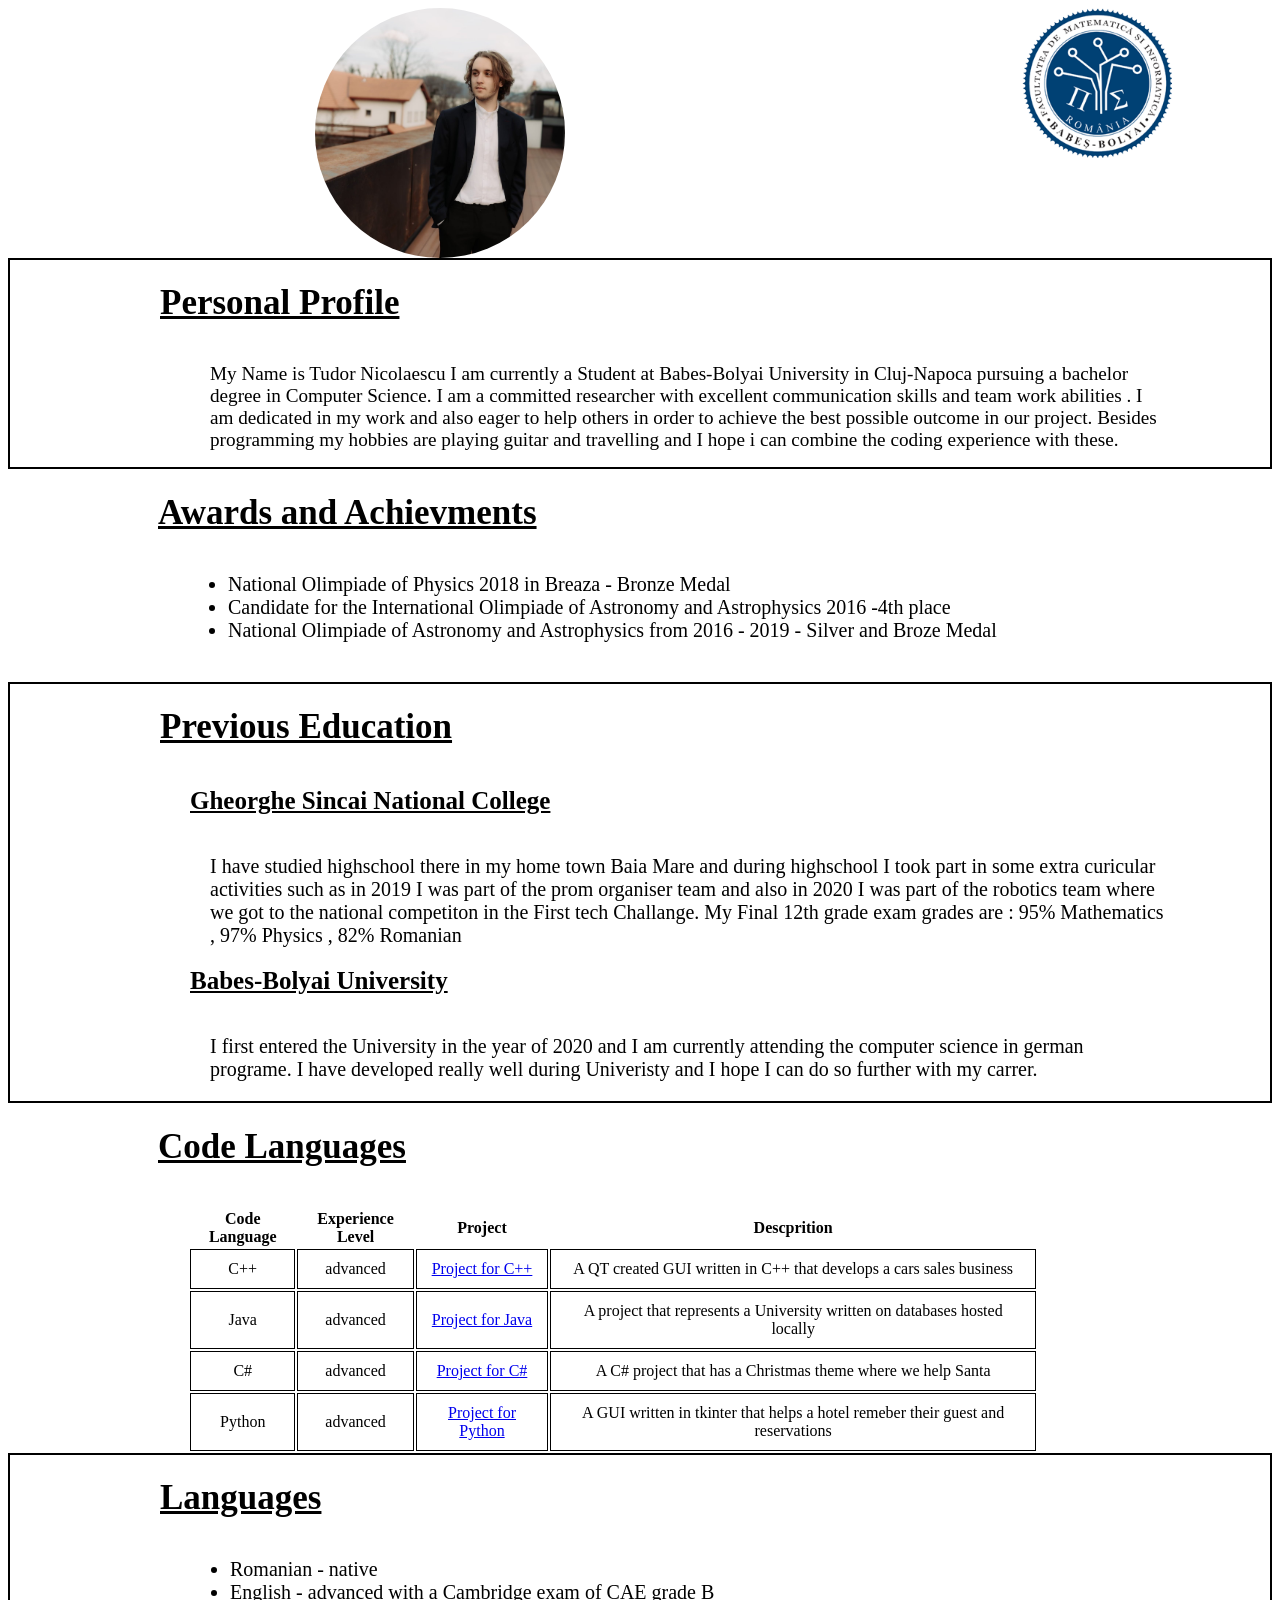
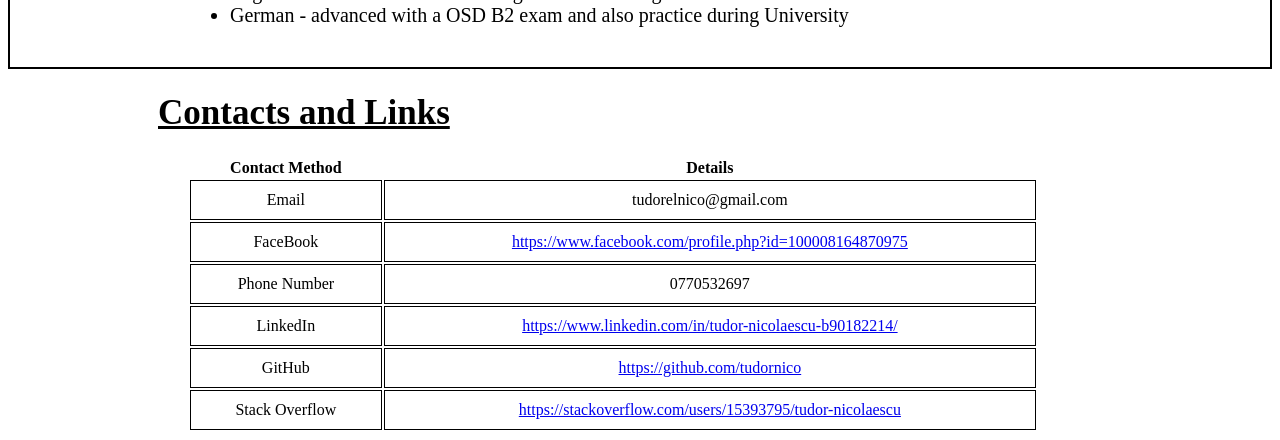
<file: index.html>
<!DOCTYPE html>

<html>
<head>
    <title>Nicolaescu Tudor</title>
</head>
<body>


<style>
    body{
        /*background-image: url("background.png");*/
    }
    p{
        margin-left: 200px;
        margin-right: 100px;
        margin-top: 40px;

    }
    h1{
        margin-left : 150px;
        margin-right: 100px;
    }
    img{
        margin-left : 150px;
        margin-right : 100px;
    }

    ul{
        margin-left : 150px;
        margin-right : 150px;
    }
    td{
        padding: 10px;
        border: 1px solid black;
        border-collapse:collapse;
        text-align: center;
    }
    table{
        margin-left : 180px;
        column-width: 200px;
        column-gap : 20px;
        width: 850px;
    }
    li{
        font-size:20px;
        margin-left : 30px;
    }
    div{
        border :  solid black 2px;
    }
</style>

<link rel="stylesheet" href="PhotoAndDescription.css">




<img src="logo_cs.png"  width = "150" height="150" alt="UniversityLogo" class = "UniPhoto">
<img  src="Selfie.jpg" width="250" height="250" alt="A Picture of Me" class = "MyPhoto" >

<div>
<h1 class = "DescriptionTitle" style="text-decoration: underline" >Personal Profile</h1>

<p>
<big>My Name is Tudor Nicolaescu I am currently a Student at Babes-Bolyai University in Cluj-Napoca pursuing a bachelor degree in Computer Science.
    I am a committed researcher with excellent communication skills and team work  abilities .
    I am dedicated in my work and also eager to help others in order to achieve the best possible outcome in our project.
    Besides programming my hobbies are playing guitar and travelling and I hope i can combine the coding experience with these.
</big>
</p>
</div>

<h1 class = "Achievments" style="text-decoration: underline" > Awards and Achievments</h1>


<p class = AchDescp>
    <ul>
    <li>National Olimpiade of Physics 2018 in Breaza - Bronze Medal</li>
    <li>Candidate for the International Olimpiade of Astronomy and Astrophysics 2016 -4th place </li>
    <li>National Olimpiade of Astronomy and Astrophysics from 2016 - 2019 - Silver and Broze Medal</li>
    </ul>
</p>

<div>
<h1 class="Education" style = "text-decoration: underline"> Previous Education</h1>

<p>
<h1 class = "GheorgheSincai" style = "text-decoration: underline"> Gheorghe Sincai National College</h1>
<p class = "Highschool">
    I have studied highschool there in my home town Baia Mare and during highschool I took part in some extra curicular
    activities such as in 2019 I was part of the prom organiser team and also in 2020 I was part of the robotics team where we got
    to the national competiton in the First tech Challange.
    My Final 12th grade exam grades are : 95% Mathematics , 97% Physics , 82% Romanian
</p>


<h1 class="Babes-Bolyai" style = "text-decoration:underline"> Babes-Bolyai University </h1>

<p class = "UniDesc">
    I first entered the University in the year of 2020 and I am currently attending the computer science in german programe.
    I have developed really well during Univeristy and I hope I can do so further with my carrer.
</p>


</div>
<h1 class = "CodeLanguages" style="text-decoration: underline"> Code Languages</h1>
<p class = "CodeDescription">
<table class = "CodeTable">

    <tr>
        <th> Code Language</th>
        <th> Experience Level</th>
        <th> Project</th>
        <th> Descprition</th>
    </tr>
    <tr>
        <td> C++</td>
        <td> advanced</td>
        <td> <a href = "https://github.com/tudornico/Labor-6"> Project for C++</a></td>
        <td> A QT created GUI written in C++ that develops a cars sales business</td>
    </tr>
    <tr>
        <td> Java</td>
        <td> advanced</td>
        <td> <a href = "https://github.com/tudornico/Labor5java"> Project for Java</a></td>
        <td> A project that represents a University written on databases hosted locally</td>
    </tr>
    <tr>
        <td> C# </td>
        <td> advanced</td>
        <td> <a href = "https://github.com/tudornico/InternshipTest"> Project for C#</a></td>
        <td> A C# project that has a Christmas theme where we help Santa</td>
    </tr>

    <tr>
        <td> Python</td>
        <td> advanced </td>
        <td> <a href = "https://github.com/tudornico/gui_hotel">Project for Python</a></td>
        <td> A GUI written in tkinter that helps a hotel remeber their guest and reservations</td>

    </tr>

</table>


<div>
<h1 class="Languages" style = "text-decoration: underline"> Languages </h1>
<p class = "LanguagesDesc">
<ul>
    <li> Romanian - native</li>
    <li> English - advanced with a Cambridge exam of CAE grade B</li>
    <li> German - advanced with a OSD B2 exam and also practice during University</li>
</ul>

</p>
</div>




<h1 class = "Contacts" style="text-decoration: underline" > Contacts and Links</h1>


    <table class = "ContactTable" >

        <tr>
            <th>Contact Method</th>
            <th>Details</th>
        </tr>
        <tr>
            <td>Email</td>
            <td>tudorelnico@gmail.com</td>
        </tr>
        <tr>
            <td>FaceBook</td>
            <td>
                <a href = "https://www.facebook.com/profile.php?id=100008164870975"> https://www.facebook.com/profile.php?id=100008164870975</a>
            </td>
        </tr>
        <tr>
            <td>Phone Number</td>
            <td> 0770532697</td>
        </tr>

        <tr>
            <td> LinkedIn</td>
            <td>
                <a href = "https://www.linkedin.com/in/tudor-nicolaescu-b90182214/"> https://www.linkedin.com/in/tudor-nicolaescu-b90182214/</a>
            </td>
        </tr>
        <tr>
            <td> GitHub</td>
            <td>
                <a href = "https://github.com/tudornico"> https://github.com/tudornico</a>
            </td>
        </tr>
        <tr>
            <td> Stack Overflow</td>
            <td>
                <a href ="https://stackoverflow.com/users/15393795/tudor-nicolaescu"> https://stackoverflow.com/users/15393795/tudor-nicolaescu</a>
            </td>
        </tr>
    </table>

</body>
</html>
</file>
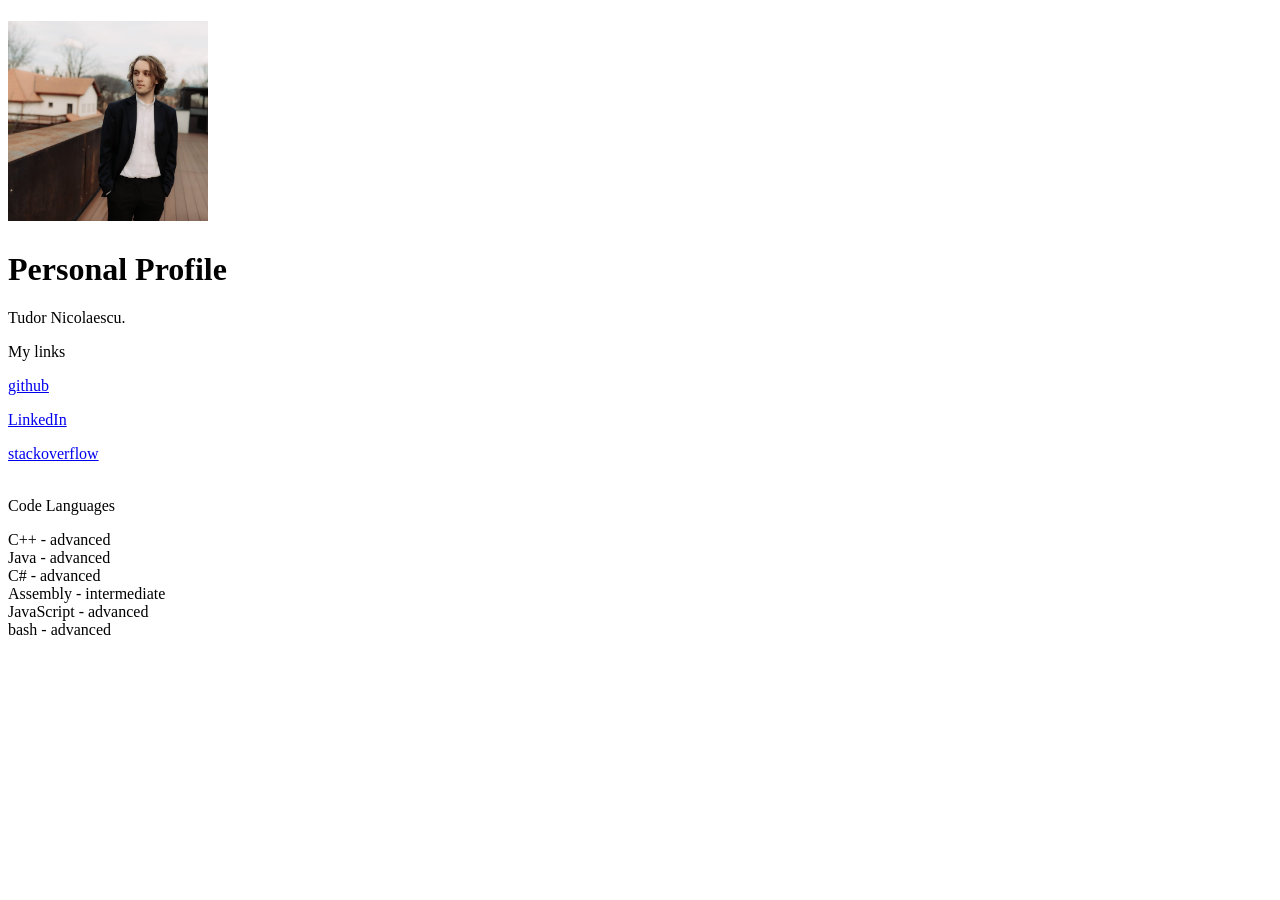
<file: cv.html>
<!DOCTYPE html>
<html>
<head>
    <title>Nicolaescu Tudor</title>
</head>
<body>
<style>
    p{
        margin-left: auto;
    }
</style>

<h1>
    <img src="Selfie.jpg" width="200" height="200" alt="A Picture of Me" border-radius="50%">
</h1>


<h1>Personal Profile</h1>
<p>Tudor Nicolaescu.</p>
<h> My links </h>
<p>
    <a href="https://github.com/tudornico"> github </a>
</p>

<p>
    <a href="https://www.linkedin.com/in/tudor-nicolaescu-b90182214/"> LinkedIn </a>
</p>

<p>
    <a href="https://stackoverflow.com/users/15393795/tudor-nicolaescu"> stackoverflow </a>
</p>

<h> <br>Code Languages</h>
<p> C++ - advanced <br>
    Java - advanced <br>
    C# - advanced <br>
    Assembly - intermediate <br>
    JavaScript - advanced <br>
    bash - advanced
</p>

</body>
</html>
</file>
<file: PhotoAndDescription.css>
@media screen and (orientation: portrait){
    #toolbar{
        width:100%;
    }
}

.FirstImpression{

    color: lightgray;
    text-align: center;
}
.UniPhoto{
    float: right;
}

.MyPhoto{

    display : block;
    margin-left:auto ;
    margin-right: auto;
    border-radius: 70%;
}

.DescriptionTitle{
    font-size: 35px;
    fill: black;
}

.Achievments{
    font-size: 35px;
    fill : black;
}

.AchDescp{
    font-size : 20px;
    margin-left : auto;
    margin-right: auto;
    fill: black;
}

.Links{
    font-size: 35px;
    fill: black;

}

.LinkList{
    font-size: 40px;
    fill: black;
}

.CodeLanguages{
    font-size: 35px;
    fill:black;
}

.CodeDescription{
    font-size :30px;
    fill : black;
}


.Education{
    font-size: 35px;
    fill: black;
}
.GheorgheSincai{
    font-size : 25px;
    fill:black;
    margin-left : 180px;
}
.Highschool{
    font-size : 20px;
    fill:black;
}
.Babes-Bolyai{
    font-size: 25px;
    fill : black;
    margin-left: 180px ;
}
.UniDesc{
    font-size: 20px;
    fill : black;

}
.Languages{
    font-size: 35px;
    fill:black;
}
.LanguagesDesc{
    font-size: 20px;
    fill:black;

}


.Contacts{
    font-size: 35px;
    fill:black;

}

.ContactTable{
    margin-left : 180px;

}

.CodeTable{
    column-width: 50px;
}
</file>
